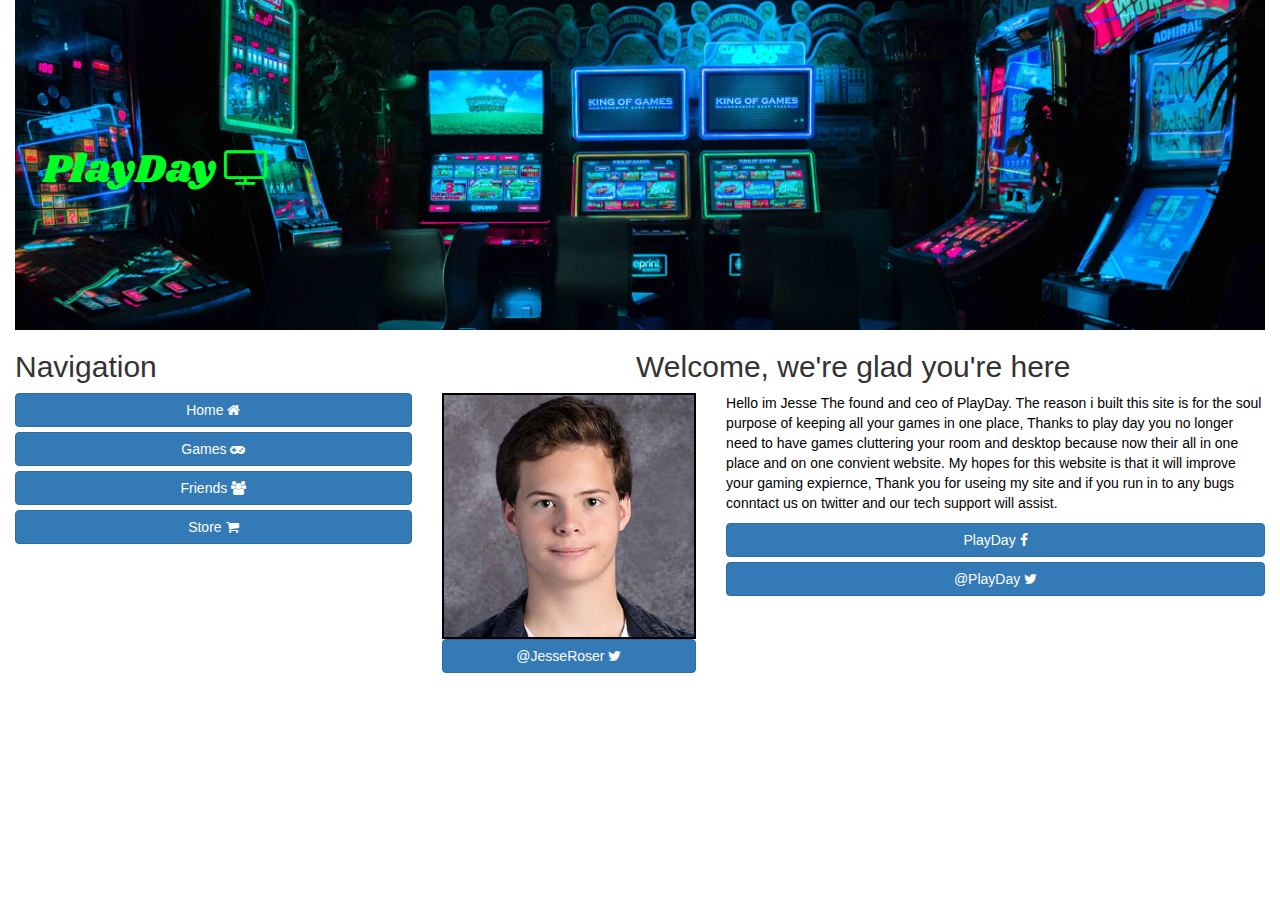
<file: index.html>
<!doctype html>
<html>
  <head>
    <meta charset="utf-8">
    <title>Home - PlayDay</title>
    <link rel="stylesheet" href="https://cdnjs.cloudflare.com/ajax/libs/font-awesome/4.7.0/css/font-awesome.min.css">
    <link rel="stylesheet" href="https://maxcdn.bootstrapcdn.com/bootstrap/3.3.1/css/bootstrap.min.css">
    <link href="https://fonts.googleapis.com/css?family=Mukta+Malar%7CShrikhand" rel="stylesheet">
    <link href="app.css" rel="stylesheet">
  </head>
  <body class="container-fluid">
    <header>
    <h1>PlayDay  <i class="fa fa-television"></i></h1>
  </header>
  <div class="row">
    <div class="col-xs-4">
      <h2>Navigation</h2>
      <a href="index.html" class="btn btn-block btn-primary">Home  <i class="fa fa-home"></i></a>
      <a href="games.html" class="btn btn-block btn-primary">Games  <i class="fa fa-gamepad"></i></a>
      <a href="friends.html" class="btn btn-block btn-primary">Friends  <i class="fa fa-users"></i></a>
      <a href="store.html" class="btn btn-block btn-primary">Store  <i class="fa fa-shopping-cart"></i></a>
    </div>
    <div class="col-xs-8">
      <h2 class="text-center">Welcome, we're glad you're here</h2>
      <!-- Your code goes below this line -->
      <div class="row">
        <div class="col-xs-4">
          <img id="m" class="img-responsive" src="me.jpg" alt="Jesse Roser">
          <a href="https://twitter.com/JesseRoser" class="btn btn-block btn-primary">@JesseRoser  <i class="fa fa-twitter"></i></a>
        </div>
        <div class="col-xs-8">
    <p id="n">Hello im Jesse The found and ceo of PlayDay. The reason i built this site is for the soul purpose of keeping all your games in one place, Thanks to play day you no longer need to have games cluttering your room and desktop because now their all in one place and on one convient website. My hopes for this website is that it will improve your gaming expiernce, Thank you for useing my site and if you run in to any bugs conntact us on twitter and our tech support will assist.</p>
    <a href="https://facebook.com/PlayDay" class="btn btn-block btn-primary">PlayDay  <i class="fa fa-facebook"></i></a>
    <a href="https://twitter.com/PlayDay" class="btn btn-block btn-primary">@PlayDay  <i class="fa fa-twitter"></i></a>
  </div>
</div>
      <!-- Your code goes above this line -->
    </div>
  </div>

  </body>
</html>
</file>
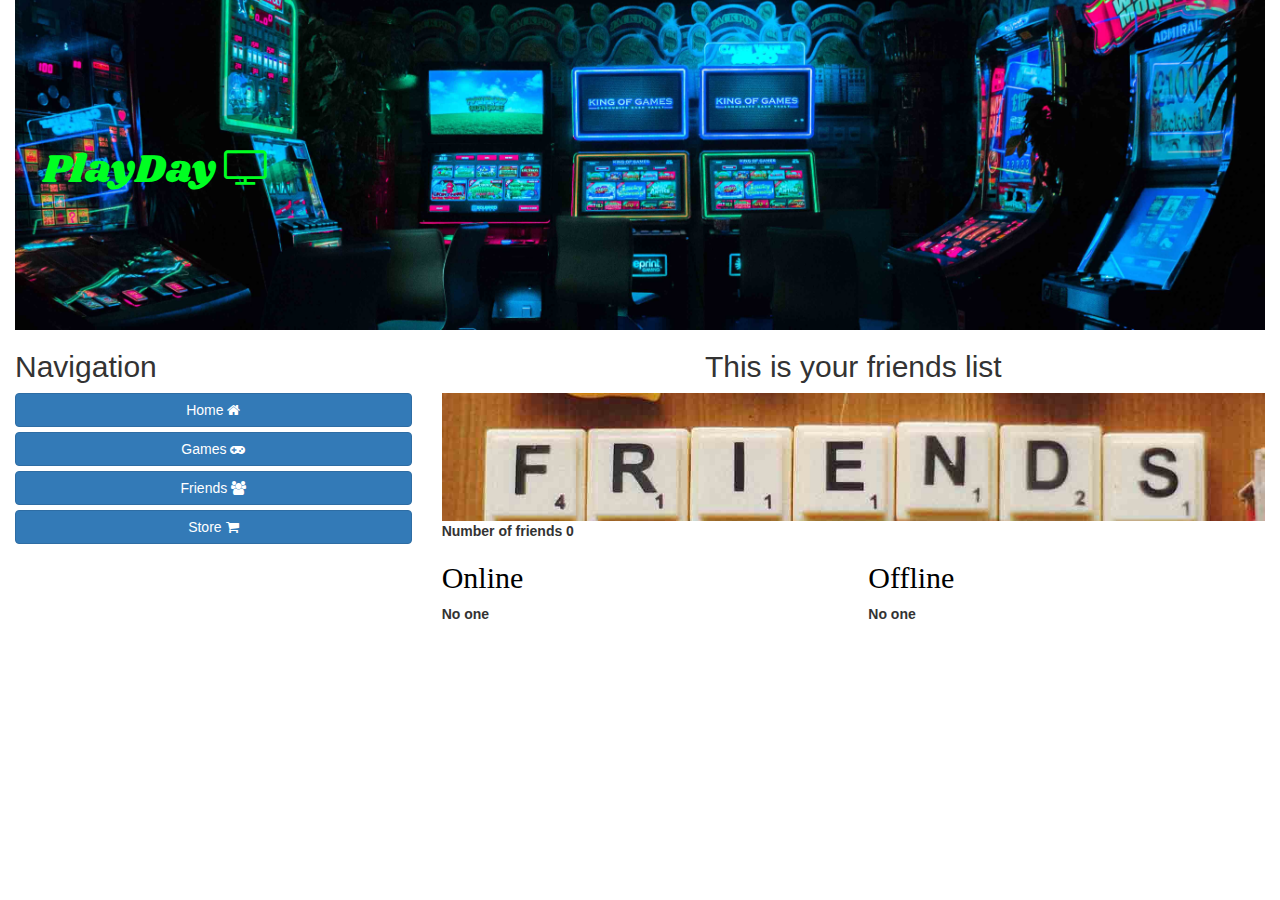
<file: friends.html>
<!doctype html>
<html>
  <head>
    <meta charset="utf-8">
    <title>Friends - PlayDay</title>
    <link rel="stylesheet" href="https://cdnjs.cloudflare.com/ajax/libs/font-awesome/4.7.0/css/font-awesome.min.css">
    <link rel="stylesheet" href="https://maxcdn.bootstrapcdn.com/bootstrap/3.3.1/css/bootstrap.min.css">
    <link href="https://fonts.googleapis.com/css?family=Mukta+Malar%7CShrikhand" rel="stylesheet">
    <link href="app.css" rel="stylesheet">
  </head>
  <body class="container-fluid">
    <header>
    <h1>PlayDay  <i class="fa fa-television"></i></h1>
  </header>
  <div class="row">
    <div class="col-xs-4">
      <h2>Navigation</h2>
      <a href="index.html" class="btn btn-block btn-primary">Home  <i class="fa fa-home"></i></a>
      <a href="games.html" class="btn btn-block btn-primary">Games  <i class="fa fa-gamepad"></i></a>
      <a href="friends.html" class="btn btn-block btn-primary">Friends  <i class="fa fa-users"></i></a>
      <a href="store.html" class="btn btn-block btn-primary">Store  <i class="fa fa-shopping-cart"></i></a>
    </div>
    <div class="col-xs-8">
      <h2 class="text-center">This is your friends list</h2>
      <!-- Your code goes below this line -->
     <div id="b"></div>
     <b>Number of friends 0</b>
     <div class="row">
       <div class="col-xs-6">
     <h2 class="Friends">Online</h2>
       <b>No one</b>
   </div>
     <div class="col-xs-6">
    <h2 class="Friends">Offline</h2>
      <b>No one</b>
     </div>
   </div>
      <!-- Your code goes above this line -->
    </div>
  </div>

  </body>
</html>
</file>
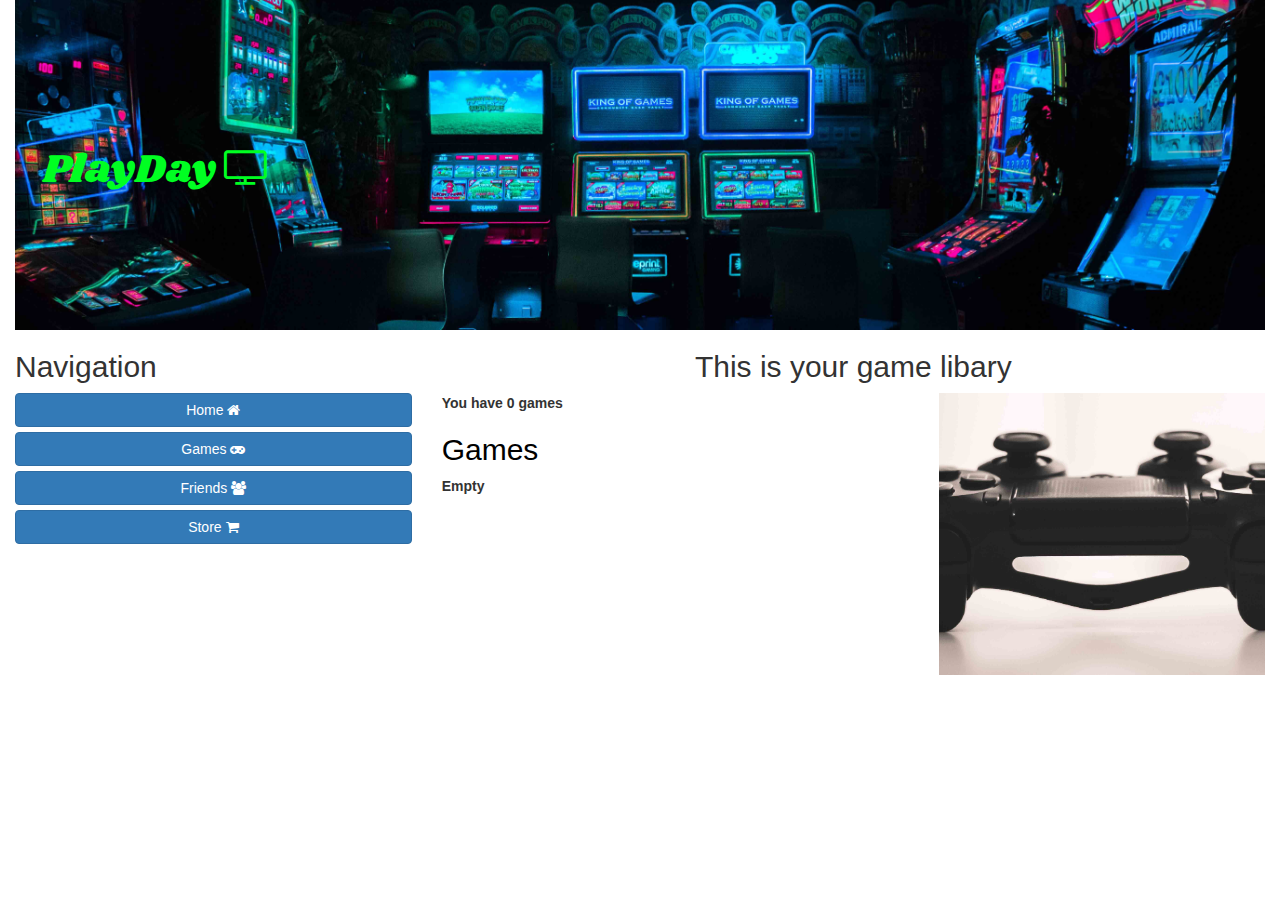
<file: games.html>
<!doctype html>
<html>
  <head>
    <meta charset="utf-8">
    <title>Games - PlayDay</title>
    <link rel="stylesheet" href="https://cdnjs.cloudflare.com/ajax/libs/font-awesome/4.7.0/css/font-awesome.min.css">
    <link rel="stylesheet" href="https://maxcdn.bootstrapcdn.com/bootstrap/3.3.1/css/bootstrap.min.css">
    <link href="https://fonts.googleapis.com/css?family=Mukta+Malar%7CShrikhand" rel="stylesheet">
    <link href="app.css" rel="stylesheet">
  </head>
  <body class="container-fluid">
    <header>
    <h1>PlayDay  <i class="fa fa-television"></i></h1>
  </header>
  <div class="row">
    <div class="col-xs-4">
      <h2>Navigation</h2>
      <a href="index.html" class="btn btn-block btn-primary">Home  <i class="fa fa-home"></i></a>
      <a href="games.html" class="btn btn-block btn-primary">Games  <i class="fa fa-gamepad"></i></a>
      <a href="friends.html" class="btn btn-block btn-primary">Friends  <i class="fa fa-users"></i></a>
      <a href="store.html" class="btn btn-block btn-primary">Store  <i class="fa fa-shopping-cart"></i></a>
    </div>
    <div class="col-xs-8">
      <h2 class="text-center">This is your game libary</h2>
      <!-- Your code goes below this line -->
<div class="row">
  <div class="col-xs-7">
    <b>You have 0 games</b>
    <h2 id="n">Games</h2>
      <b>Empty</b>
  </div>
  <div class="col-xs-5">
      <div id="v"></div>
</div>
      <!-- Your code goes above this line -->
    </div>
  </div>
</div>
  </body>
</html>
</file>
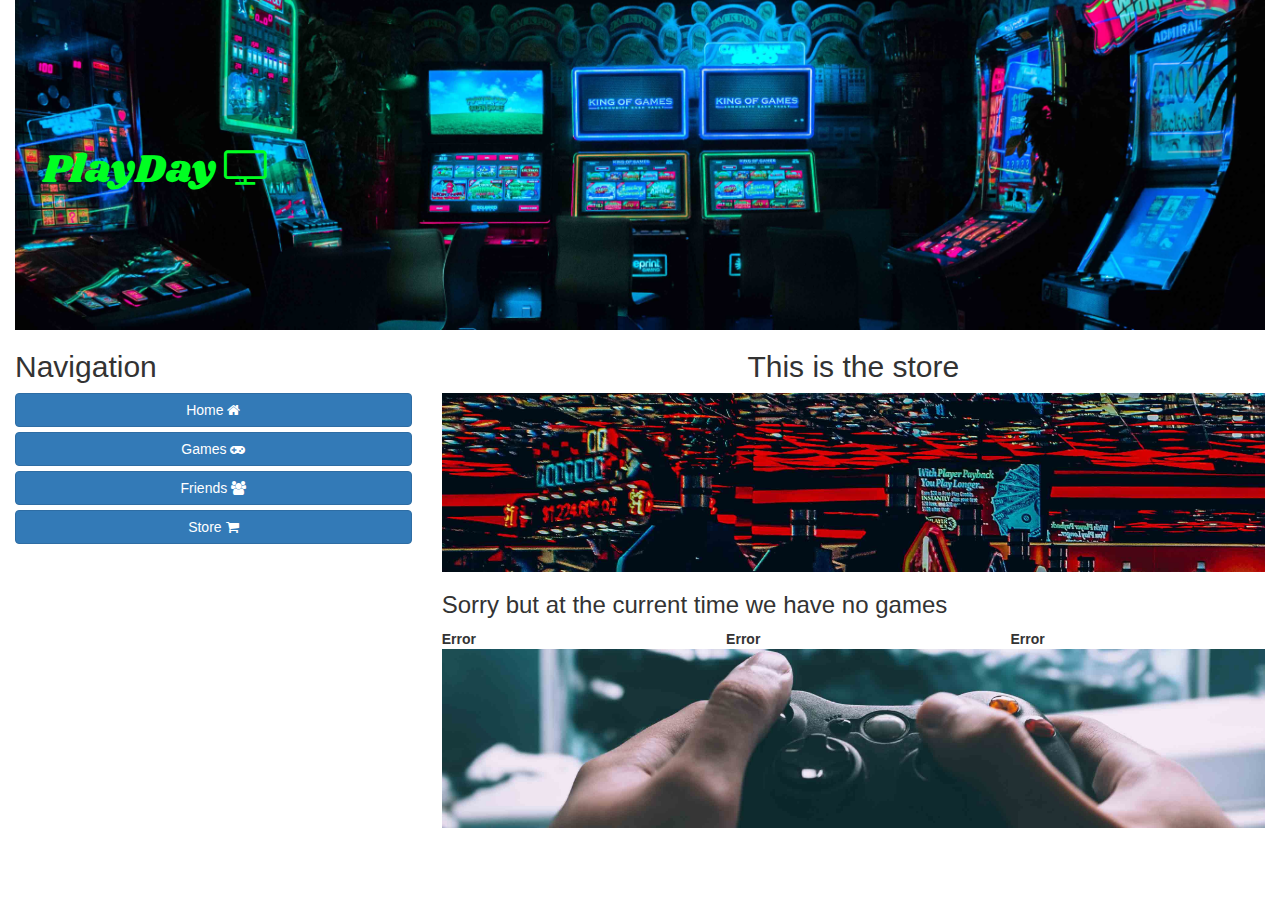
<file: store.html>
<!doctype html>
<html>
  <head>
    <meta charset="utf-8">
    <title>Store - PlayDay</title>
    <link rel="stylesheet" href="https://cdnjs.cloudflare.com/ajax/libs/font-awesome/4.7.0/css/font-awesome.min.css">
    <link rel="stylesheet" href="https://maxcdn.bootstrapcdn.com/bootstrap/3.3.1/css/bootstrap.min.css">
    <link href="https://fonts.googleapis.com/css?family=Mukta+Malar%7CShrikhand" rel="stylesheet">
    <link href="app.css" rel="stylesheet">
  </head>
  <body class="container-fluid">
    <header>
    <h1>PlayDay  <i class="fa fa-television"></i></h1>
  </header>
  <div class="row">
    <div class="col-xs-4">
      <h2>Navigation</h2>
      <a href="index.html" class="btn btn-block btn-primary">Home  <i class="fa fa-home"></i></a>
      <a href="games.html" class="btn btn-block btn-primary">Games  <i class="fa fa-gamepad"></i></a>
      <a href="friends.html" class="btn btn-block btn-primary">Friends  <i class="fa fa-users"></i></a>
      <a href="store.html" class="btn btn-block btn-primary">Store  <i class="fa fa-shopping-cart"></i></a>
    </div>
    <div class="col-xs-8">
      <h2 class="text-center">This is the store</h2>
      <!-- Your code goes below this line -->
      <div id="c"></div>
      <h3>Sorry but at the current time we have no games</h3>
      <div class="row">
        <div class="col-xs-4">
          <b>Error</b>
        </div>
        <div class="col-xs-4">
          <b>Error</b>
        </div>
        <div class="col-xs-4">
          <b>Error</b>
        </div>
      </div>
      <div id="x"></div>
      <!-- Your code goes above this line -->
    </div>
  </div>

  </body>
</html>
</file>
<file: app.css>
h1 {
  font-family: 'Shrikhand', cursive;
  font-size: 40px;
  color: #0F2;
}
header {
  background-color: #FFF;
  background-image: url("hub.jpg");
  padding: 10vw 2em;
  background-position: left bottom;
  background-size: cover;
}
#m {
  border-style: solid;
  border-color: #000;
  border-width: 2px;

}
#n {
  text-indent: 5;
  color: #000;
  width: responsive;
}
#b {
  background-color: #FFF;
  background-image: url("friends.jpg");
  padding: 5vw 2em;
  background-position: top;
  background-size: cover;
}
#v {
  background-color: #FFF;
  background-image: url("remote.jpg");
  padding: 11vw 2em;
  background-position: center;
  background-size: cover;
}
#c {
  background-color: #FFF;
  background-image: url("arcade.jpg");
  padding: 7vw 2em;
  background-position: top;
  background-size: cover;
}
#x {
  background-color: #FFF;
  background-image: url("play.jpg");
  padding: 7vw 2em;
  background-position: center;
  background-size: cover;
}
.Friends {
  font-family: 'Mukta+Malar' , serif;
  color: #000;
  text-indent: 2;
}
</file>
